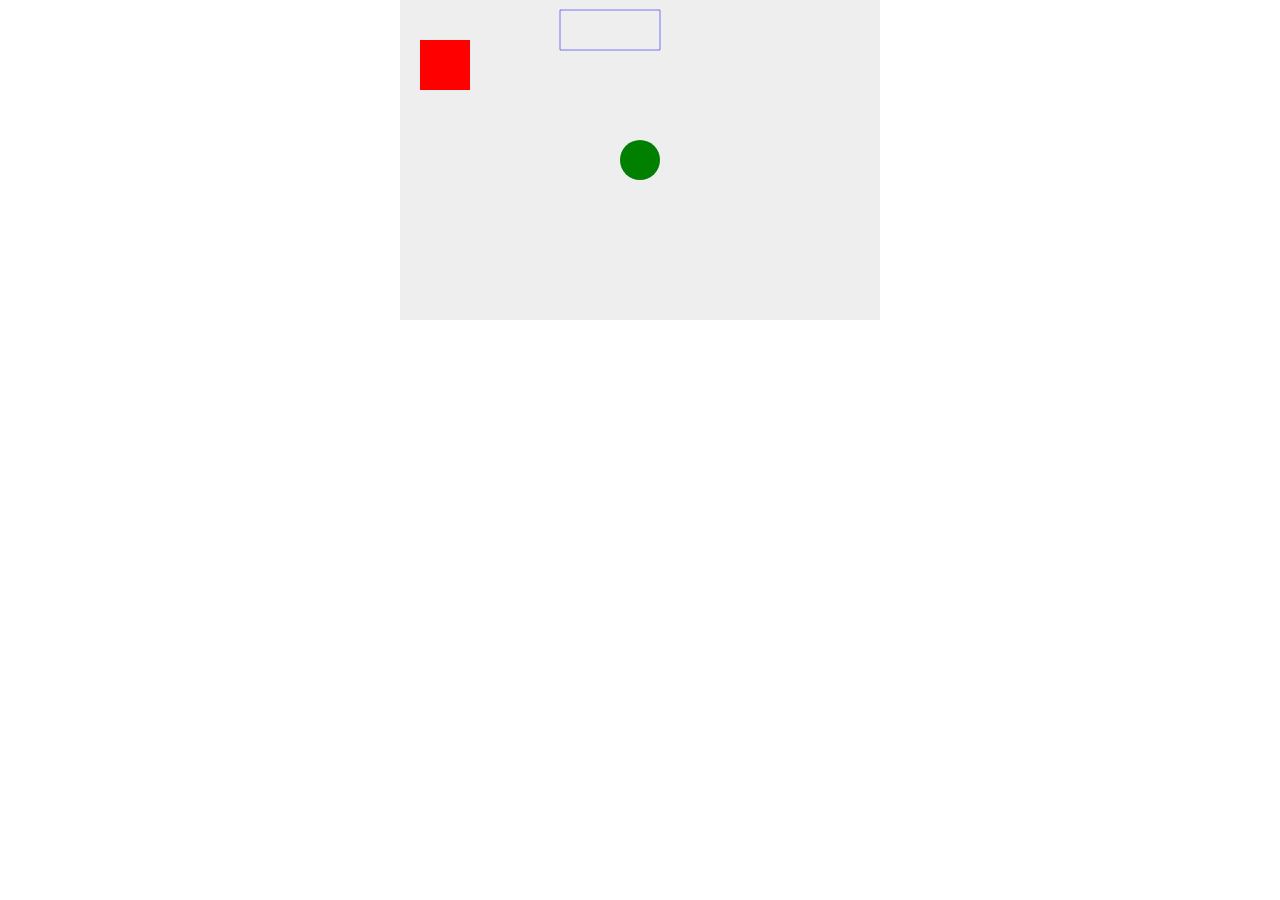
<file: index.html>
<!DOCTYPE html>
<html>
<head>
    <meta charset="utf-8" />
    <title>Gamedev Canvas Workshop - lesson 1: create the Canvas and draw on it</title>
    <style>* { padding: 0; margin: 0; } canvas { background: #eee; display: block; margin: 0 auto; }</style>
</head>
<body>

<canvas id="myCanvas" width="480" height="320"></canvas>

<script>
    var canvas = document.getElementById("myCanvas");
    var ctx = canvas.getContext("2d");
    ctx.beginPath();
    ctx.rect(20, 40, 50, 50);
    ctx.fillStyle = "#FF0000";
    ctx.fill();
    ctx.closePath();
    ctx.beginPath();
    ctx.arc(240, 160, 20, 0, Math.PI*2, false);
    ctx.fillStyle = "green";
    ctx.fill();
    ctx.closePath();
    ctx.beginPath();
    ctx.rect(160, 10, 100, 40);
    ctx.strokeStyle = "rgba(0, 0, 255, 0.5)";
    ctx.stroke();
    ctx.closePath();
</script>

</body>
</html>
</file>
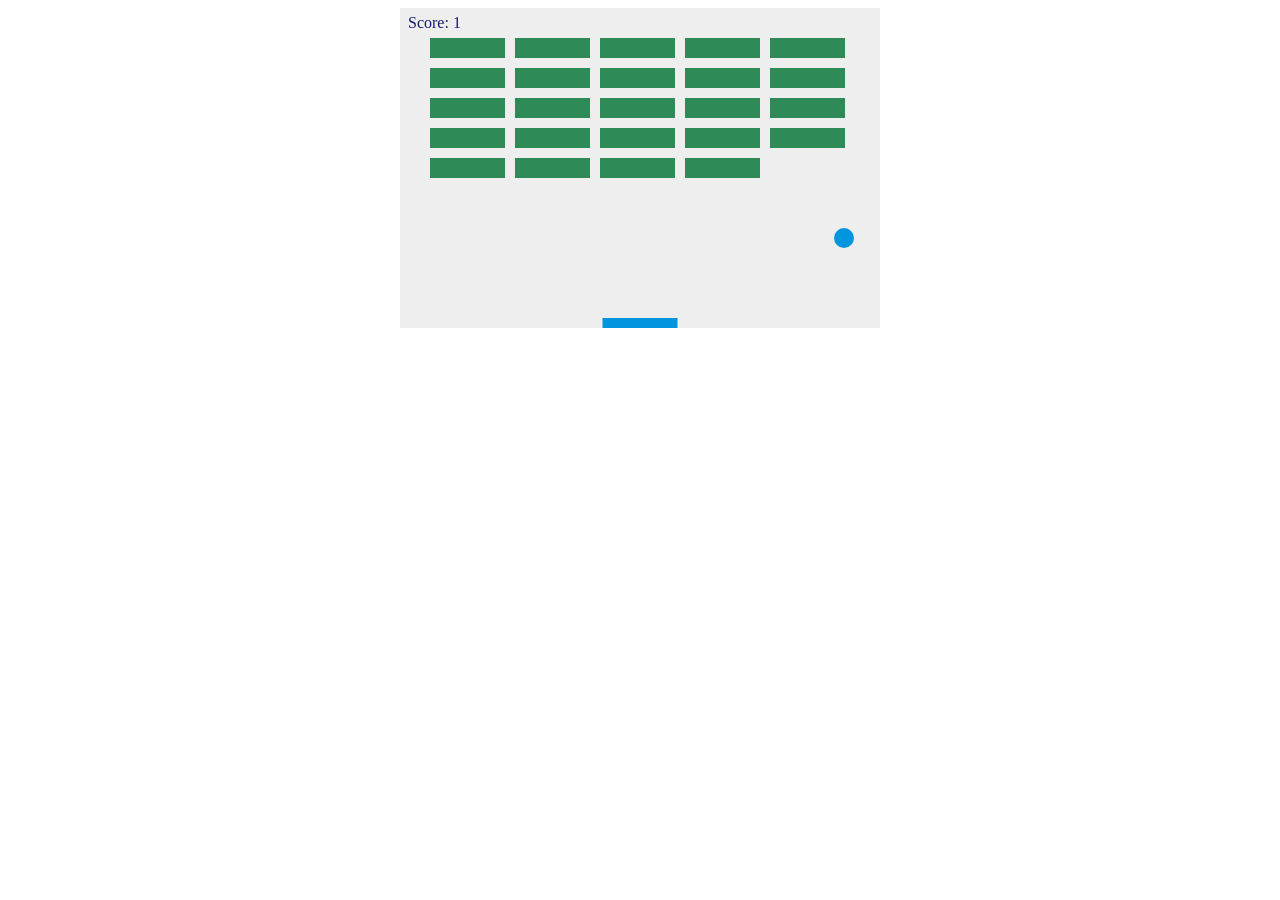
<file: Breakout.html>
<!DOCTYPE html>
<html lang="en">
<head>
    <meta charset="UTF-8">
    <title>Breakout</title>
    <link href="style.css" type="text/css" rel="stylesheet"/>

</head>
<body>
<canvas id="can" width="480" height="320">

</canvas>
<script src="main.js"></script>

</body>
</html>
</file>
<file: style.css>
#can{
background: #eee;
display: block;
margin: 0 auto;

}
</file>
